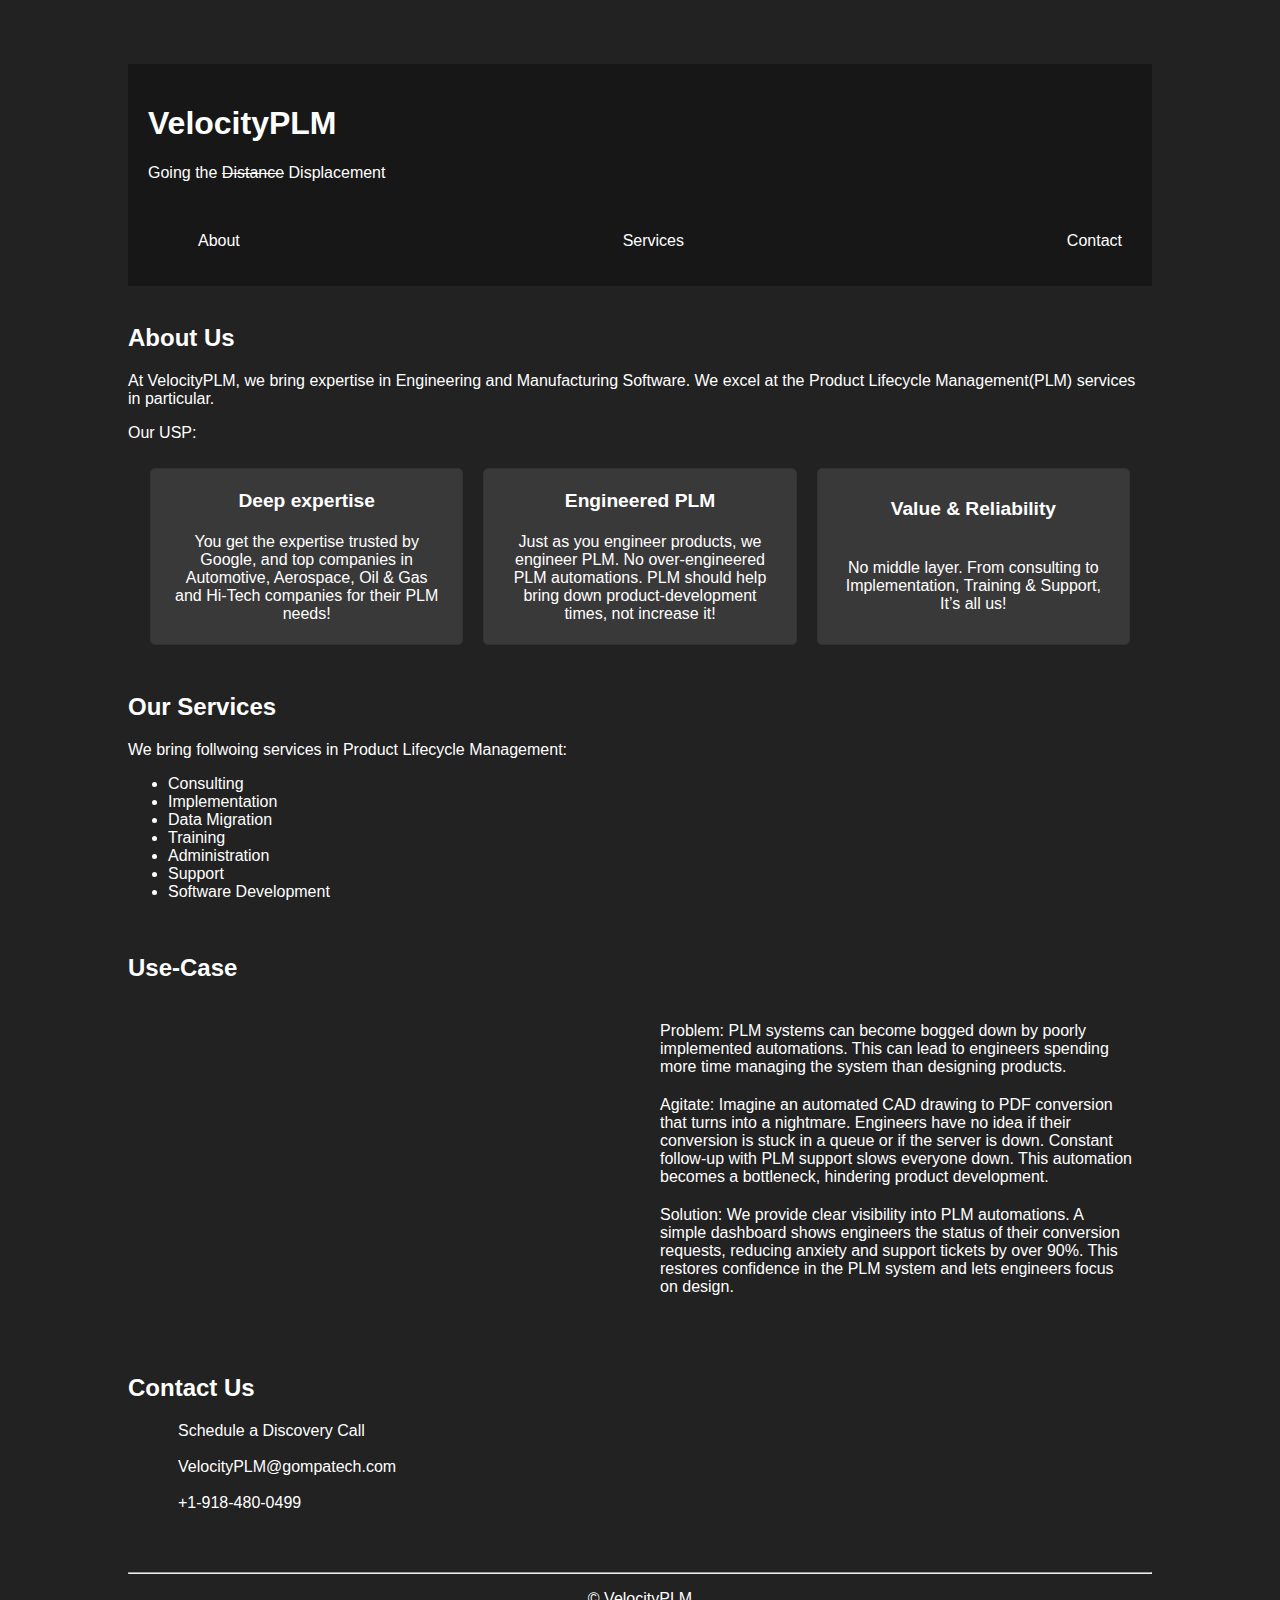
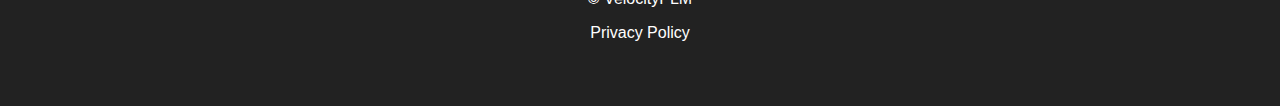
<file: index.html>
<!DOCTYPE html>
<html lang="en">
<head>
    <meta charset="UTF-8">
    <meta name="viewport" content="width=device-width, initial-scale=1.0">
    <title>VelocityPLM - Going the Displacement</title>
    <link rel="stylesheet" href="styles.css">
    
</head>
<body>
    <header>
        <h1>VelocityPLM</h1>
        <p>Going the <span style="text-decoration: line-through;">Distance</span> Displacement</p>
    </br>
        <nav>
            <ul>
                <!-- <li><a href="#home">Home</a></li> -->
                <li><a href="#about">About</a></li>
                <li><a href="#services">Services</a></li>
                <li><a href="#contact">Contact</a></li>
            </ul>
        </nav>
    </header>

    <main>
        
        </br>
        <section id="about">
            <h2>About Us</h2>
            <p>At VelocityPLM, we bring expertise in Engineering and Manufacturing Software. We excel at the Product Lifecycle Management(PLM) services in particular.</p>
            <p>Our USP: </p>
            <div class="tile-container">
                <div class="tile">
                    <table class="tile-table">
                        <tr>
                            <td class="tile-header">Deep expertise</td>
                        </tr>
                        <tr>
                            <td class="tile-body">
                                You get the expertise trusted by Google, and top companies in Automotive, Aerospace, Oil & Gas and Hi-Tech companies for their PLM needs!
                            </td>
                        </tr>
                    </table>
                </div>
                <div class="tile">
                    <table class="tile-table">
                        <tr>
                            <td class="tile-header">Engineered PLM</td>
                        </tr>
                        <tr>
                            <td class="tile-body">
                                Just as you engineer products, we engineer PLM. No over-engineered PLM automations. PLM should help bring down product-development times, not increase it!
                            </td>
                        </tr>
                    </table>
                </div>
                <div class="tile">
                    <table class="tile-table">
                        <tr>
                            <td class="tile-header">Value & Reliability</td>
                        </tr>
                        <tr>
                            <td class="tile-body">
                                No middle layer. From consulting to Implementation, Training & Support, It’s all us!
                            </td>
                        </tr>
                    </table>
                </div>
            </div>
        </section>
        </br>
        <section id="services">
            <h2>Our Services</h2>
            <p>We bring follwoing services in Product Lifecycle Management:  </p>
            <ul>
                <li>Consulting</li>
                <li>Implementation</li>
                <li>Data Migration</li>
                <li>Training</li>
                <li>Administration</li>
                <li>Support</li>
                <li>Software Development</li>
            </ul>
        </section>
        </br>
        <section id="use-case">
            <h2>Use-Case</h2>
            <div class="use-case">
                <div>
                    <iframe src="https://www.youtube.com/embed/aXQ2lO3ieBA?si=oiTuPZPOC39BvtWQ&amp;start=73&end=302" title="YouTube video player" frameborder="0" allow="accelerometer; autoplay; clipboard-write; encrypted-media; gyroscope; picture-in-picture; web-share" referrerpolicy="strict-origin-when-cross-origin"></iframe>
                </div>
                <div>
                    <p>Problem: PLM systems can become bogged down by poorly implemented automations. This can lead to engineers spending more time managing the system than designing products.</p>
                    <p>Agitate: Imagine an automated CAD drawing to PDF conversion that turns into a nightmare. Engineers have no idea if their conversion is stuck in a queue or if the server is down. Constant follow-up with PLM support slows everyone down. This automation becomes a bottleneck, hindering product development.</p>
                    <p>Solution: We provide clear visibility into PLM automations. A simple dashboard shows engineers the status of their conversion requests, reducing anxiety and support tickets by over 90%. This restores confidence in the PLM system and lets engineers focus on design.</p>
                </div>
            </div>
        </section>
        </br>
        <section id="contact">
            <h2>Contact Us</h2>
            <!-- <form>
                    Contact form content
                </form> -->
                <ul>
                <a href=mailto:VelocityPLM@gompatech.com?subject=Schedule%20a%20discovery%20call&body=Schedule%20a%20discovery%20call>Schedule a Discovery Call</a>
                <br />
                <br />
                <a href=mailto:velocityplm@gompatech.com>VelocityPLM@gompatech.com</a>
                <br />
                <br />
                <a href="tel:+1-918-480-0499">+1-918-480-0499</a>
                <br />
                <br />
                </ul>
        </section>
    </main>

    <footer style="text-align: center;">
        <br>
        <hr>
        <div class="container">
            <p>&copy; VelocityPLM</p>
            <a href="./veloPrivPolicy.html">Privacy Policy</a>
        </div>
    </footer>
</body>
</html>
</file>
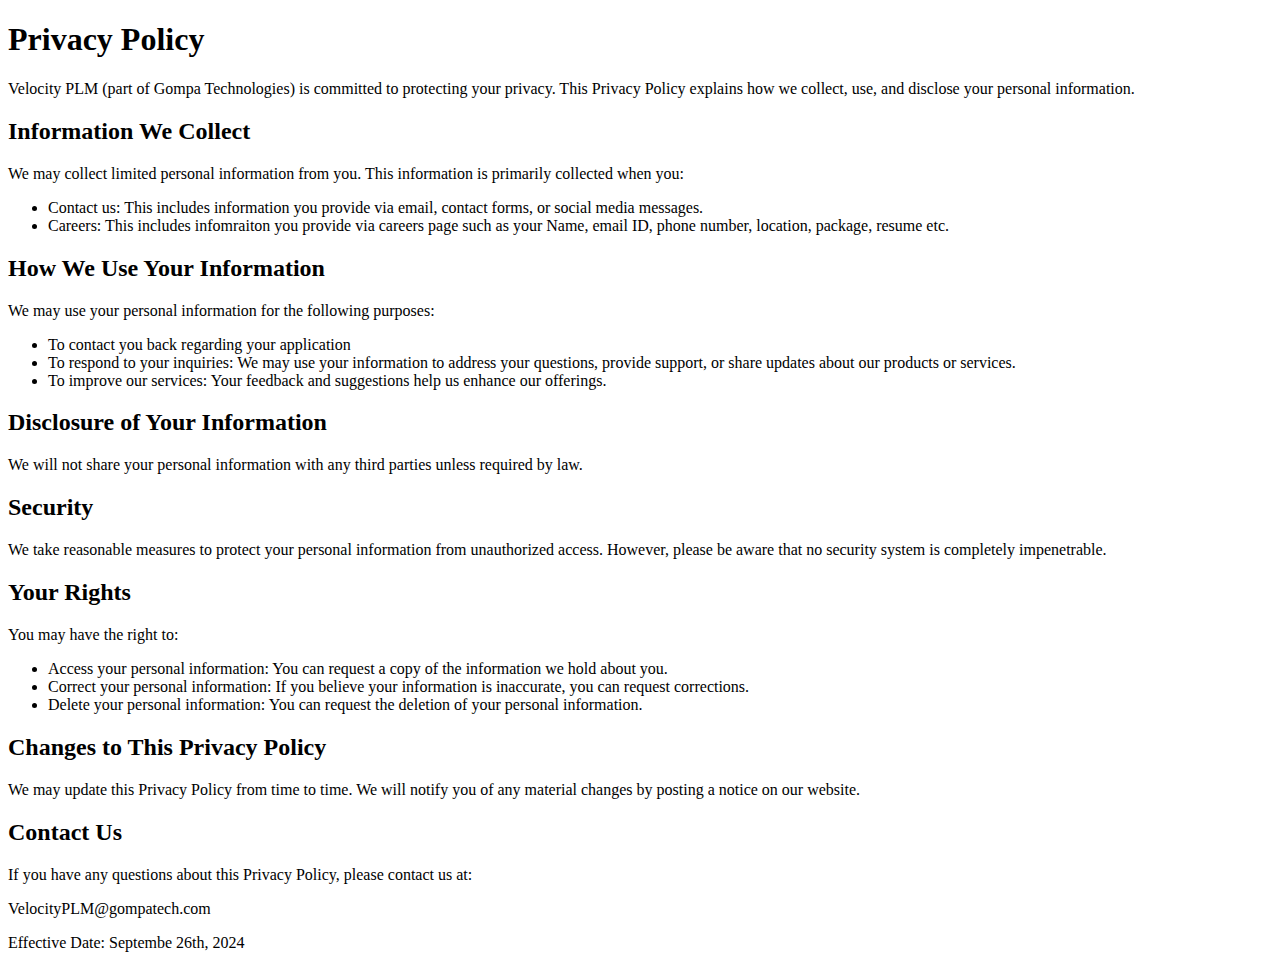
<file: veloPrivPolicy.html>
<!DOCTYPE html>
<html>
<head>
    <title>Velocity PLM - Privacy Policy</title>
<!--     <link rel="stylesheet" href="./style.css"> -->
</head>
<body>
    <h1>Privacy Policy</h1>

    <p>Velocity PLM (part of Gompa Technologies) is committed to protecting your privacy. This Privacy Policy explains how we collect, use, and disclose your personal information.</p>

    <h2>Information We Collect</h2>

    <p>We may collect limited personal information from you. This information is primarily collected when you:</p>
    <ul>
        <li>Contact us: This includes information you provide via email, contact forms, or social media messages.</li>
        <li>Careers: This includes infomraiton you provide via careers page such as your Name, email ID, phone number, location, package, resume etc.</li>
    </ul>

    <h2>How We Use Your Information</h2>

    <p>We may use your personal information for the following purposes:</p>
    <ul>
        <li>To contact you back regarding your application</li>
        <li>To respond to your inquiries: We may use your information to address your questions, provide support, or share updates about our products or services.</li>
        <li>To improve our services: Your feedback and suggestions help us enhance our offerings.</li>
    </ul>

    <h2>Disclosure of Your Information</h2>

    <p>We will not share your personal information with any third parties unless required by law.</p>

    <h2>Security</h2>

    <p>We take reasonable measures to protect your personal information from unauthorized access. However, please be aware that no security system is completely impenetrable.</p>

    <h2>Your Rights</h2>

    <p>You may have the right to:</p>
    <ul>
        <li>Access your personal information: You can request a copy of the information we hold about you.</li>
        <li>Correct your personal information: If you believe your information is inaccurate, you can request corrections.</li>
        <li>Delete your personal information: You can request the deletion of your personal information.</li>
    </ul>

    <h2>Changes to This Privacy Policy</h2>

    <p>We may update this Privacy Policy from time to time. We will notify you of any material changes by posting a notice on our website.</p>

    <h2>Contact Us</h2>

    <p>If you have any questions about this Privacy Policy, please contact us at:</p>
    <p>VelocityPLM@gompatech.com</p>

    <p>Effective Date: Septembe 26th, 2024</p>
</body>
</html>
</file>
<file: styles.css>
body {
    font-family: Arial, sans-serif;
    background-color: #222;
    color: #fff;
    margin: 0;
    padding: 5% 10%;
}

header {
    background-color: rgb(24, 23, 23);
    padding: 20px;
}

nav ul {
    list-style: none;
    display: flex;
    justify-content: space-between;
}

a {
  color: #fff;
  text-decoration: none;
  padding: 5px 10px;
}

:root {
  --tile-bg-color: rgb(58, 57, 57);
  --tile-border-color: #333;
  --tile-hover-bg-color: #444;
  --tile-text-color: #fff;
  --tile-header-font-size: 1.2rem;
  --tile-body-text-align: center;
  --tile-padding: 20px;
  --tile-margin: 10px;
  --tile-border-radius: 5px;
  --tile-transition-duration: 0.3s;
}

/*
body {
  font-family: Arial, sans-serif;
  background-color: #f5f5f5;
  margin: 0;
  padding: 20px;
  display: flex;
  justify-content: center;
  align-items: center;
  height: 100vh;
}
*/

.tile-container {
  display: flex;
  flex-wrap: wrap;
  justify-content: space-between;
  max-width: 1000px;
  margin: auto;
}

.tile {
  background-color: var(--tile-bg-color);
  border: 1px solid var(--tile-border-color);
  border-radius: var(--tile-border-radius);
  padding: var(--tile-padding);
  margin: var(--tile-margin);
  transition: background-color var(--tile-transition-duration);
  flex: 1 0 200px; /* Adjust flex-basis as needed */
  display: flex;
  align-items: center;
  justify-content: center;
}

.tile:hover {
  background-color: var(--tile-hover-bg-color);
}

.tile-table {
  width: 100%;
  height: 100%;
  border-collapse: collapse;
}

.tile-header {
  font-size: var(--tile-header-font-size);
  font-weight: bold;
  text-align: center;
  padding-bottom: var(--tile-padding);
  color: var(--tile-text-color);
}

.tile-body {
  text-align: var(--tile-body-text-align);
  vertical-align: middle;
  color: var(--tile-text-color);
}

.use-case {
    display: flex;
    flex-wrap: wrap;
    margin-bottom: 20px;
}
.use-case > div {
    flex: 1;
    min-width: 300px;
    padding: 10px;
}
.use-case iframe {
    width: 100%;
    height: 100%;
}
.use-case p {
    margin: 0;
    padding: 10px;
    box-sizing: border-box;
}
/*
@media (max-width: 768px) {
    .use-case {
        flex-direction: column;
    }
}
*/

/* Responsive layout */
@media (max-width: 268px) {
  .tile-container {
      flex-direction: column; /* Arrange tiles vertically */
  }
}
</file>
